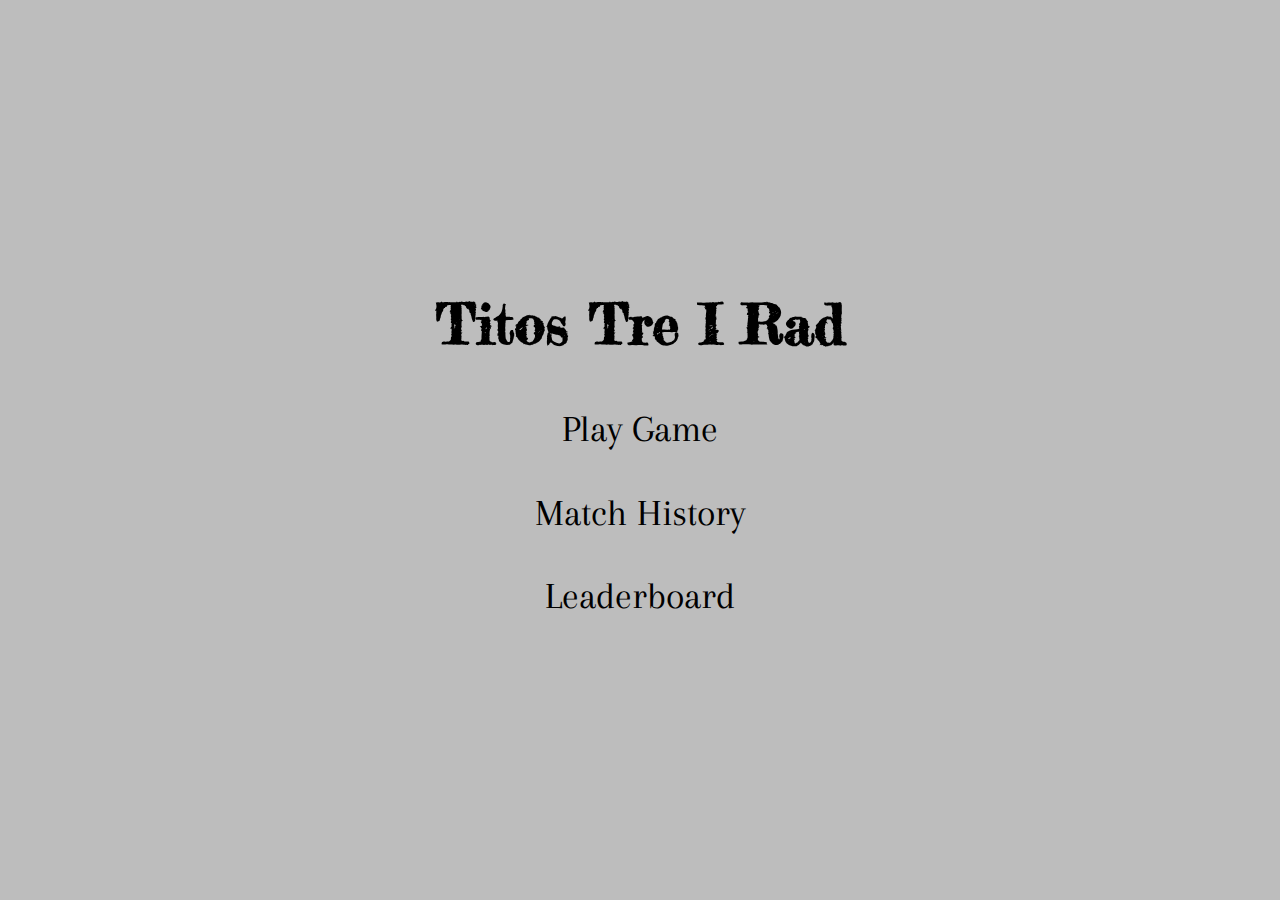
<file: index.html>
<!DOCTYPE html>
<html lang="en">

<head>
  <meta charset="UTF-8">
  <meta name="viewport" content="width=device-width, initial-scale=1.0">
  <title>Game Start Page</title>
  <link rel="stylesheet" href="normalize.css">
  <link rel="stylesheet" href="styles.css">
</head>

<body>
  <div id="homepage">
    <h1>Titos Tre I Rad</h1>
    <a class="clickable-text" href="register.html">Play Game</a>
    <a class="clickable-text" href="match.html">Match History</a>
    <a class="clickable-text" href="leaderboard.html">Leaderboard</a>
  </div>

</body>

</html>
</file>
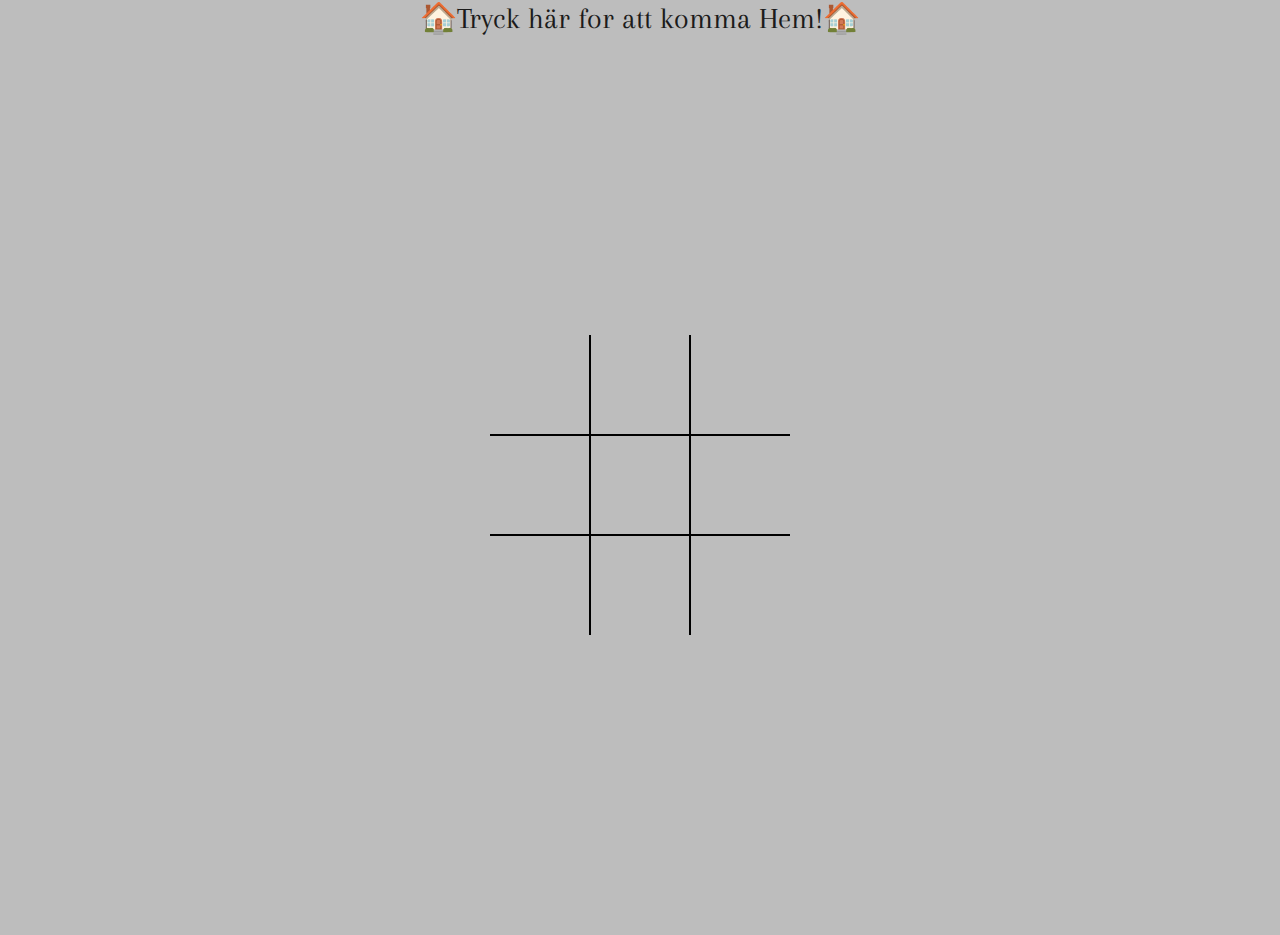
<file: game.html>
<!DOCTYPE html>
<html lang="en">

<head>
  <meta charset="UTF-8">
  <meta name="viewport" content="width=device-width, initial-scale=1.0">
  <meta http-equiv="X-UA-Compatible" content="ie=edge">
  <link rel="stylesheet" href="game.css">
  <script src="game.js" defer></script>
  <title>Tic Tac Toe</title>
</head>

<body>
  <nav>
    <a href="index.html"><span>&#127968;</span>Tryck här for att komma Hem!<span>&#127968;</span></a>
  </nav>

  <section id="Player X:"></section>
  <section id="Player O:"></section>

  <div class="board" id="board">
    <div class="cell" data-cell></div>
    <div class="cell" data-cell></div>
    <div class="cell" data-cell></div>
    <div class="cell" data-cell></div>
    <div class="cell" data-cell></div>
    <div class="cell" data-cell></div>
    <div class="cell" data-cell></div>
    <div class="cell" data-cell></div>
    <div class="cell" data-cell></div>
  </div>
  <div class="winning-message" id="winningMessage">
    <div data-winning-message-text></div>
    <button id="endGameBtn">Leaderboard</button>
  </div>
</body>

</html>
</file>
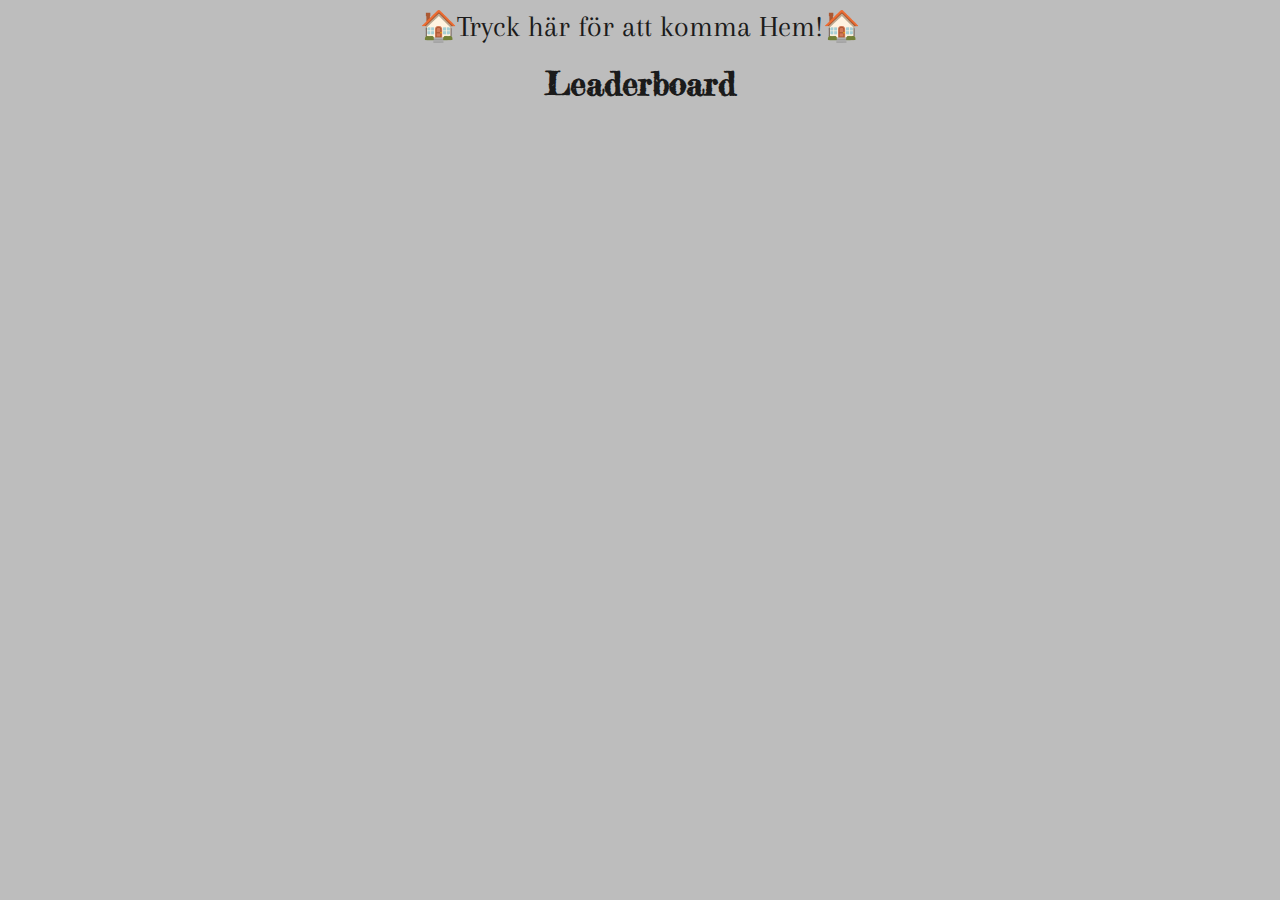
<file: leaderboard.html>
<!DOCTYPE html>
<html lang="en">

<head>
  <meta charset="UTF-8">
  <meta name="viewport" content="width=device-width, initial-scale=1.0">
  <link rel="stylesheet" href="leaderboard.css">
  <title>Leaderboard</title>
</head>

<body>
  <nav>
    <a href="index.html"><span>&#127968;</span>Tryck här för att komma Hem!<span>&#127968;</span></a>
  </nav>

  <h1>Leaderboard</h1>

  <table id="playersResultsTable">
    <tbody id="playersResults"></tbody>
  </table>

  <script src="leaderboard.js" defer></script>

</body>

</html>
</file>
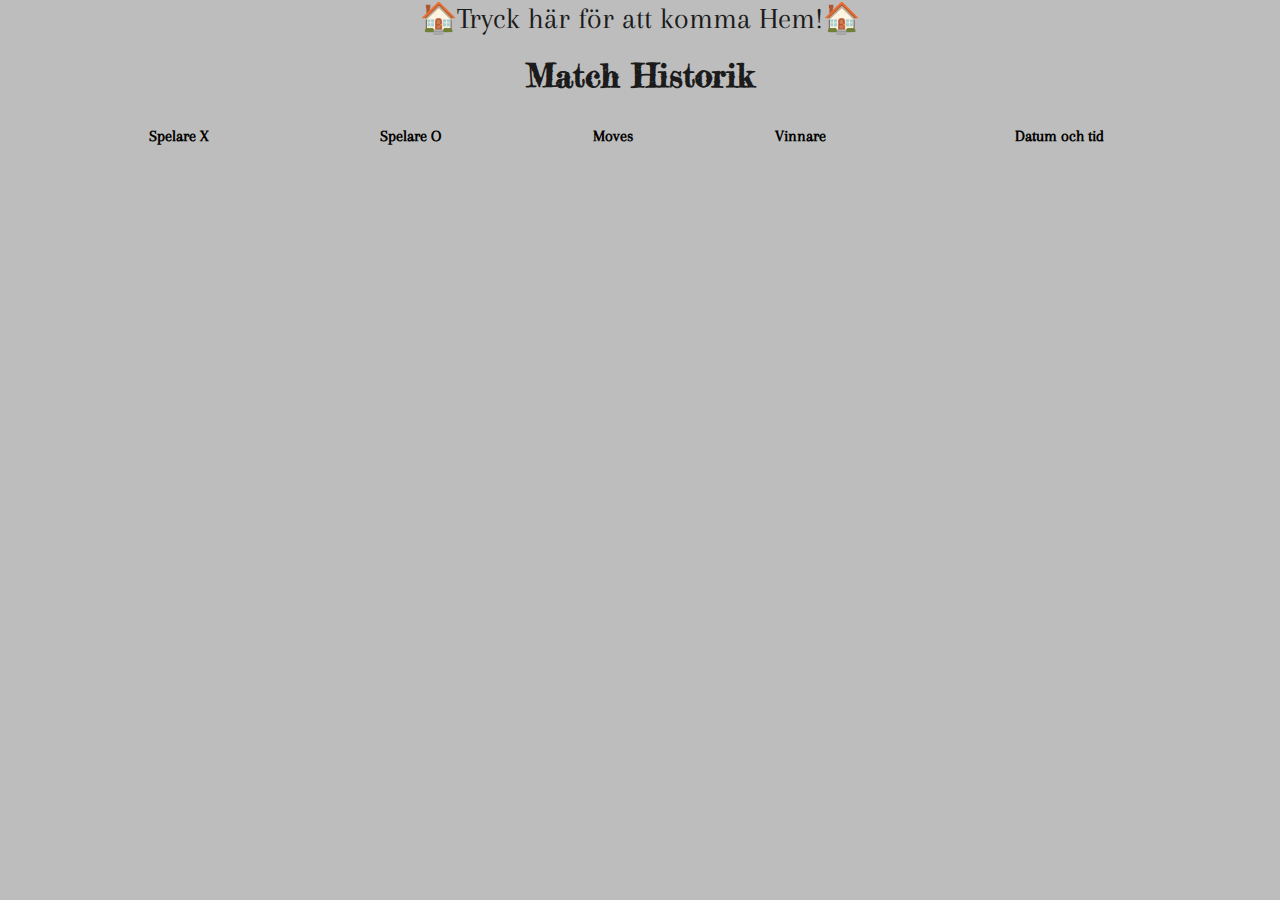
<file: match.html>
<!DOCTYPE html>
<html lang="en">

<head>
  <meta charset="UTF-8">
  <meta name="viewport" content="width=device-width, initial-scale=1.0">
  <link rel="stylesheet" href="match.css">
  <title>Match Historik</title>
</head>

<body>
  <nav>
    <a href="index.html"><span>&#127968;</span>Tryck här för att komma Hem!<span>&#127968;</span></a>
  </nav>

  <h1>Match Historik</h1>

  <table id="matchHistoryTable">
    <thead>
      <tr>
        <th>Spelare X</th>
        <th>Spelare O</th>
        <th>Moves</th>
        <th>Vinnare</th>
        <th>Datum och tid</th>
      </tr>
    </thead>
    <tbody id="matchHistoryBody"></tbody>
  </table>
  <script src="match.js" defer></script>
</body>

</html>
</file>
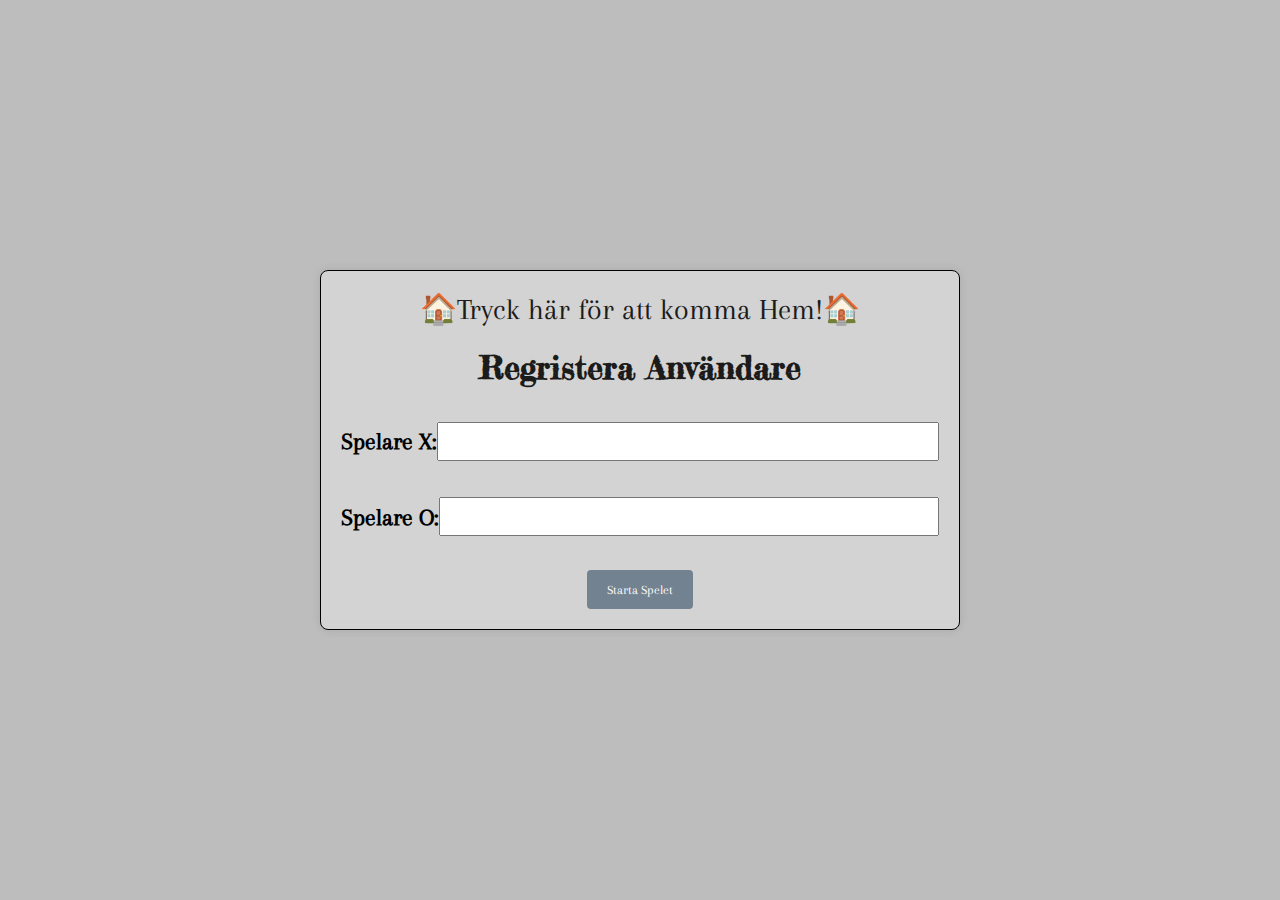
<file: register.html>
<!DOCTYPE html>
<html lang="en">

<head>
  <meta charset="UTF-8">
  <meta name="viewport" content="width=device-width, initial-scale=1.0">
  <link rel="stylesheet" href="register.css">
  <title>Register User</title>
</head>


<body>
  <section id="createPlayer">
    <nav><a class="center" href="index.html"><span>&#127968;</span>Tryck här för att komma
        Hem!<span>&#127968;</span></a></nav>
    <h1>Regristera Användare</h1>
    <div class="player-container">
      <h2>Spelare X:</h2>
      <input id="userNameX" type="text">
    </div>
    <div class="player-container">
      <h2>Spelare O:</h2>
      <input id="userNameO" type="text">
    </div>
    <button onclick="savePlayerBtn()">Starta Spelet</button>
    <script src="register.js" defer></script>
</body>

</html>
</file>
<file: styles.css>
@import url('https://fonts.googleapis.com/css2?family=Arapey&family=Bowlby+One&display=swap');
@import url('https://fonts.googleapis.com/css2?family=Fredericka+the+Great&display=swap');



body {
  display: flex;
  justify-content: center;
  align-items: center;
  height: 100vh;
  margin: 0;
  background: #BDBDBD
}

#homepage {
  text-align: center;
}

.clickable-text {
  display: block;
  margin: 10px;
  padding: 15px;
  font-size: 38px;
  font-family: "Arapey";
  cursor: pointer;
  color: black;
  transition: color 0.3s ease;
  text-decoration: none;
}

h1 {
  font-size: 55px;
  font-family: "Fredericka the Great";
}

h2 {
  font-size: 55px;
  text-align: center;
  font-family: "Fredericka the Great";
}

.clickable-text:hover {
  color: white
}
</file>
<file: game.css>
@import url('https://fonts.googleapis.com/css2?family=Arapey&family=Bowlby+One&display=swap');
@import url('https://fonts.googleapis.com/css2?family=Fredericka+the+Great&display=swap');

*,
*::after,
*::before {
  box-sizing: border-box;
}

:root {
  --cell-size: 100px;
  --mark-size: calc(var(--cell-size) * .9);
}

body {
  margin: 0;
  background-color: #BDBDBD;
}

.board {
  width: 100vw;
  height: 100vh;
  display: grid;
  justify-content: center;
  align-content: center;
  justify-items: center;
  align-items: center;
  grid-template-columns: repeat(3, auto)
}

.cell {
  width: var(--cell-size);
  height: var(--cell-size);
  border: 1px solid black;
  display: flex;
  justify-content: center;
  align-items: center;
  position: relative;
  cursor: pointer;
}

.cell:first-child,
.cell:nth-child(2),
.cell:nth-child(3) {
  border-top: none;
}

.cell:nth-child(3n + 1) {
  border-left: none;
}

.cell:nth-child(3n + 3) {
  border-right: none;
}

.cell:last-child,
.cell:nth-child(8),
.cell:nth-child(7) {
  border-bottom: none;
}

.cell.x,
.cell.circle {
  cursor: not-allowed;
}

.cell.x::before,
.cell.x::after,
.cell.circle::before {
  background-color: black;
}

.board.x .cell:not(.x):not(.circle):hover::before,
.board.x .cell:not(.x):not(.circle):hover::after,
.board.circle .cell:not(.x):not(.circle):hover::before {
  background-color: gray;
}

.cell.x::before,
.cell.x::after,
.board.x .cell:not(.x):not(.circle):hover::before,
.board.x .cell:not(.x):not(.circle):hover::after {
  content: '';
  position: absolute;
  width: calc(var(--mark-size) * .15);
  height: var(--mark-size);
}

.cell.x::before,
.board.x .cell:not(.x):not(.circle):hover::before {
  transform: rotate(45deg);
}

.cell.x::after,
.board.x .cell:not(.x):not(.circle):hover::after {
  transform: rotate(-45deg);
}

.cell.circle::before,
.cell.circle::after,
.board.circle .cell:not(.x):not(.circle):hover::before,
.board.circle .cell:not(.x):not(.circle):hover::after {
  content: '';
  position: absolute;
  border-radius: 50%;
}

.cell.circle::before,
.board.circle .cell:not(.x):not(.circle):hover::before {
  width: var(--mark-size);
  height: var(--mark-size);
}

.cell.circle::after,
.board.circle .cell:not(.x):not(.circle):hover::after {
  width: calc(var(--mark-size) * .7);
  height: calc(var(--mark-size) * .7);
  background-color: #BDBDBD;
}

.winning-message {
  display: none;
  position: fixed;
  top: 0;
  left: 0;
  right: 0;
  bottom: 0;
  background-color: rgba(0, 0, 0, .9);
  justify-content: center;
  align-items: center;
  color: white;
  font-size: 5rem;
  flex-direction: column;
}

.winning-message button {
  font-size: 3rem;
  background-color: white;
  border: 1px solid black;
  padding: .25em .5em;
  cursor: pointer;
}

.winning-message button:hover {
  background-color: black;
  color: white;
  border-color: white;
}

.winning-message.show {
  display: flex;
}

.cell.x.lastSelected::before,
.cell.x.lastSelected::after,
.cell.circle.lastSelected::before {
  background-color: rgb(214, 64, 69);
}

nav {
  text-align: center;
  font-family: "Arapey";
  font-size: 30px;
}

a:link {
  font-family: "Arapey";
  text-align: center;
  color: #1b1b1b;
  font-size: 30px;
  text-decoration: none;
}

a:hover {
  color: white
}

a:visited {
  font-family: "Arapey";
  color: #1b1b1b;
  text-align: center;
  font-size: 30px;
  text-decoration: none;
}
</file>
<file: leaderboard.css>
@import url('https://fonts.googleapis.com/css2?family=Arapey&family=Bowlby+One&display=swap');
@import url('https://fonts.googleapis.com/css2?family=Fredericka+the+Great&display=swap');

nav {
  text-align: center;
  font-size: 30px;
}

body {
  background-color: #BDBDBD;
}

a:link {
  font-family: "Arapey";
  color: #1b1b1b;
  font-size: 30px;
  text-decoration: none;
}

a:hover {
  color: rgb(119, 119, 119);
}

a:visited {
  font-family: "Arapey";
  font-size: 30px;
  color: #1b1b1b;
  text-decoration: none;
}

table {
  color: rgb(0, 0, 0);
  font-size: 4.5vh;
  display: flex;
  align-items: center;
  justify-content: center;
  padding-top: 5vh;
  font-family: "Arapey";
  border-collapse: collapse;
}

h1 {
  font-family: "Fredericka the Great";
  color: #1b1b1b;
  text-align: center;
}
</file>
<file: match.css>
@import url('https://fonts.googleapis.com/css2?family=Arapey&family=Bowlby+One&display=swap');
@import url('https://fonts.googleapis.com/css2?family=Fredericka+the+Great&display=swap');

body {
  background-color: #BDBDBD;
  color: #1b1b1b;
  text-align: center;
  margin: 0;
}


a:link {
  font-family: "Arapey";
  color: #1b1b1b;
  font-size: 30px;
  text-decoration: none;
}


a:visited {
  font-family: "Arapey";
  color: #1b1b1b;
  font-size: 30px;
  text-decoration: none;
}

#matchHistoryTable {
  width: 90%;
  margin: 20px auto;
}

table {
  border-collapse: collapse;
  color: rgb(0, 0, 0);
  width: 80%;
  font-family: "Arapey";
  margin: 20px auto;
}

th,
td {
  padding: 10px;
}

th {
  color: black;
}

h1 {
  font-family: "Fredericka the Great";
  color: #1b1b1b;
  text-align: center;
}
</file>
<file: register.css>
@import url('https://fonts.googleapis.com/css2?family=Arapey&family=Bowlby+One&display=swap');
@import url('https://fonts.googleapis.com/css2?family=Fredericka+the+Great&display=swap');

body {
  display: flex;
  justify-content: center;
  text-align: center;
  align-items: center;
  height: 100vh;
  margin: 0;
  background: #BDBDBD;
}

#createPlayer {
  width: 50%;
  padding: 20px;
  box-sizing: border-box;
  border: 1px solid black;
  background-color: #d3d3d3;
  border-radius: 8px;
  box-shadow: 0 0 10px rgba(0, 0, 0, 0.1);
  text-align: center;
  margin: auto;
}

h1 {
  font-family: "Fredericka the Great";
  color: #1b1b1b;
}

h2 {
  font-family: "Arapey";
  text-align: center;

}

.player-container {
  display: flex;
  align-items: center;
  text-align: center;
  margin-bottom: 10px;
}

input {
  flex: 1;
  font-family: "Arapey";
  font-size: 30px;
  text-align: center;
  width: 10vh;
}

button {
  background-color: #738290;
  color: white;
  padding: 12px 20px;
  border: none;
  border-radius: 4px;
  cursor: pointer;
  font-family: "Arapey";
  margin-top: 10px;
}

a:link {
  font-family: "Arapey";
  color: #1b1b1b;
  font-size: 30px;
  margin-top: auto;
  text-decoration: none;
}

a:hover {
  color: white
}

nav {
  text-align: center;
  font-size: 30px;
}

a:visited {
  font-family: "Arapey";
  color: #1b1b1b;
  font-size: 30px;
  text-decoration: none;
}
</file>
